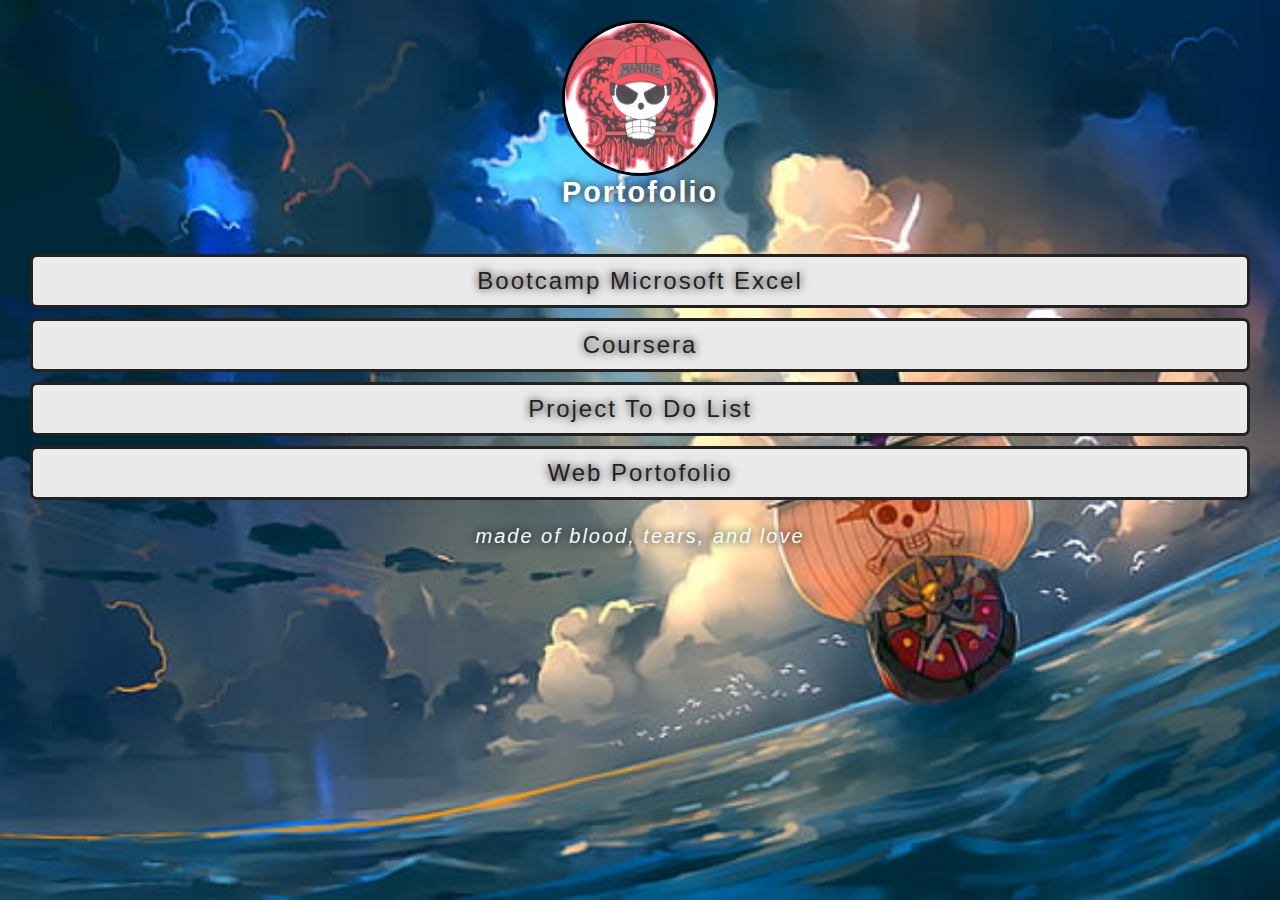
<file: index.html>
<!DOCTYPE html>
<html lang="en">
<head>
    <meta charset="UTF-8">
    <meta name="viewport" content="width=device-width, initial-scale=1.0">
    <link rel="stylesheet" href="style.css"/>
<link rel="preconnect" href="https://fonts.googleapis.com">
<link rel="preconnect" href="https://fonts.gstatic.com" crossorigin>
<link href="https://fonts.googleapis.com/css2?family=Bebas+Neue&display=swap" rel="stylesheet">
    
<link
rel="stylesheet"
href="https://cdnjs.cloudflare.com/ajax/libs/animate.css/4.1.1/animate.min.css"
/>   
    <title>linkTree Portofolio</title>
</head>
<body>

    <div class="container animate__animated animate__zoomIn">
        <div class="header-opcity"></div>
        <div class="header-jumbotron">

        <!--Profile picture-->
        <div class="profile">
            <img src="magma.png" alt="error image" />
            <p class=" animate__animated animate__fadeInDownBig">Portofolio</p>
        </div>
            
    
        <!--Link button-->
        <div class="link">
            <a href="https://drive.google.com/drive/folders/1Pijd4A9E3sn3VSUXMNzAURjHwvz3UPUs?usp=sharing" target="blank"
            class="animate__animated animate__bounceInLeft">Bootcamp Microsoft Excel </a>
            <a href="https://drive.google.com/drive/folders/1B21oHlBPsePIFe9ovl1MQ2AkLirSkpiZ?usp=sharing" target="blank" class="animate__animated animate__bounceInLeft animate__delay-1s" >Coursera</a>
            <a href="https://vernanda-dwi.github.io/To-DoList/" class="animate__animated animate__bounceInLeft animate__delay-2s" >Project To Do List</a>
            <a href="https://vernanda-dwi.github.io/Portofolio/Index.html" class="animate__animated animate__bounceInLeft animate__delay-3s" >Web Portofolio</a>
        </div>
            

        <!--footer-->
        <div class ="footer animate__animated animate__bounceInUp animate__delay-4s" >
            <i>made of blood, tears, and love</i>
        </div> 

    </div>
</body>
</html>
</file>
<file: style.css>
* {
    margin: 0;
    padding: 0;
}

html {
    font-family: "Bebas Neue", sans-serif;
}


  

.container {
    background-image: url("op.png.jpg");
    height: 100vh;
    background-position: center center;
    background-size: cover;
    background-repeat: no repeat;
    position: relative;
    font-family: "Kanit", sans-serif;
    letter-spacing: 2px;
    text-shadow: 0 0 10px #000;
}

.profile {
   display: flex;
   flex-direction: column;
   align-items: center;
   justify-content: center;
   padding: 20px;
}

.profile > img {
    width: 150px;
    height: 150px;
    border: 3px solid black;
    border-radius: 100%;

}

.profile > p {
    font-size: 1.8em;
    font-weight: 900;
    letter-spacing: 2px;
    color: #fff;
    text-transform: capitalize;
    text-align: center;

}

.link {
    display: flex;
    justify-content: center;
    flex-direction: column;
    padding: 20px;
}

.link > a {
    text-decoration: none;
    color: #222;
    font-size: 24px;
    text-align: center;
    border: 3px solid #222 ;
    background-color: #eaeaea;
    border-radius: 7px;
    margin: 5px 10px;
    padding: 10px;
    font-weight: 500;

}

.link > a:hover {
    background-color: azure;
}

.footer {
  text-align: center;

}

.footer > i {
    color: azure;
    font-size: 20px;
}
</file>
